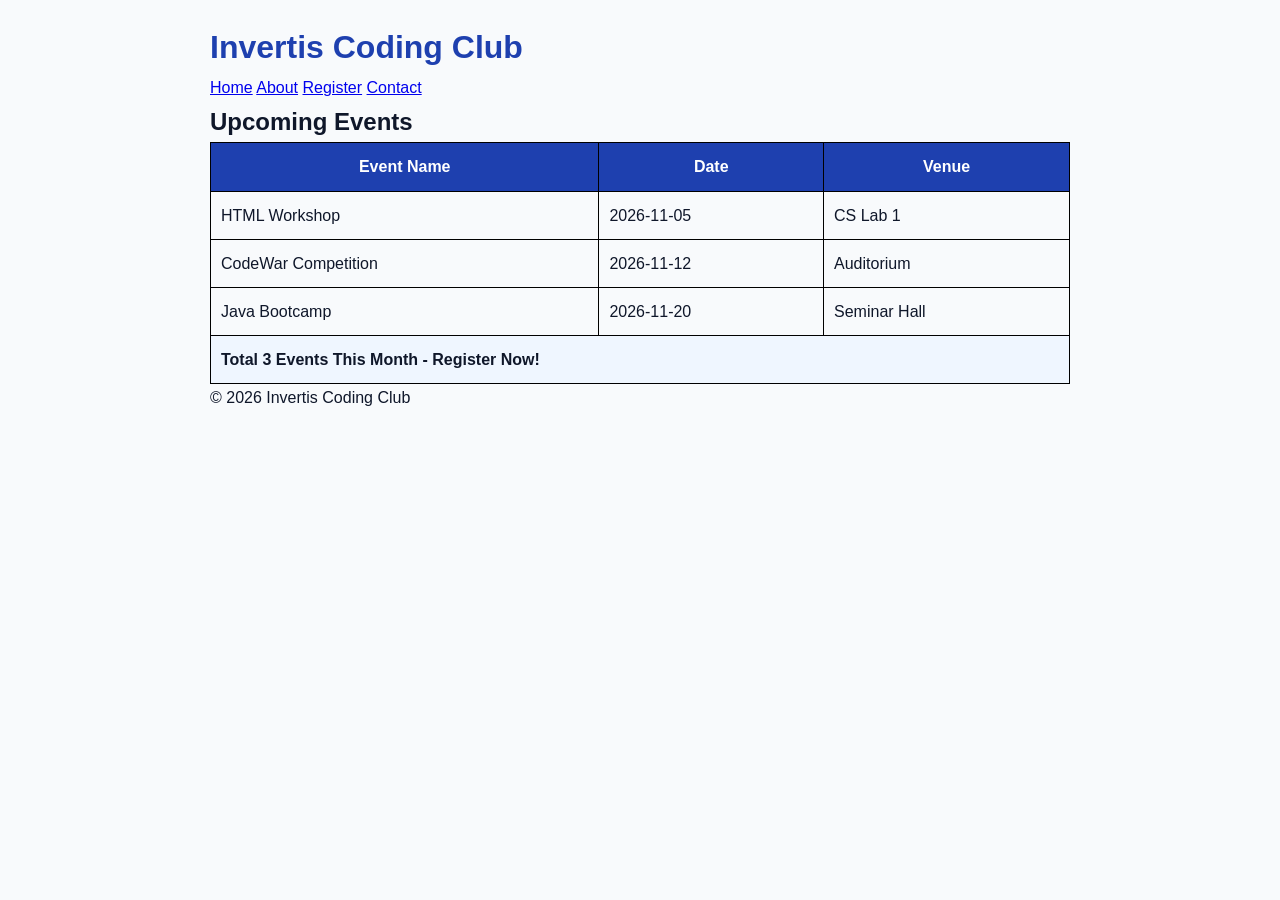
<file: index.html>
<!DOCTYPE html>
<html lang="en">
<head>
    <meta charset="UTF-8">
    <meta name="viewport" content="width=device-width, initial-scale=1.0">
    <meta name="description" content="Invertis Coding Club Events">
    <meta name="author" content="Binay Kashyap">
    <title>Home - Coding Club</title>
    <link rel="icon" href="https://cdn-icons-png.flaticon.com/512/2721/2721626.png" type="image/png">
    <link rel="stylesheet" href="style.css">
</head>
<body>

<header>
    <h1>Invertis Coding Club</h1>
    <nav>
        <a href="index.html">Home</a>
        <a href="club.html">About</a>
        <a href="register.html">Register</a>
        <a href="contact.html">Contact</a>
    </nav>
</header>

<main>
    <h2>Upcoming Events</h2>
    <!-- 4.3 Table with thead, tbody, tfoot -->
    <table border="1">
        <thead>
            <tr>
                <th>Event Name</th>
                <th>Date</th>
                <th>Venue</th>
            </tr>
        </thead>
        <tbody>
            <tr>
                <td>HTML Workshop</td>
                <td>2026-11-05</td>
                <td>CS Lab 1</td>
            </tr>
            <tr>
                <td>CodeWar Competition</td>
                <td>2026-11-12</td>
                <td>Auditorium</td>
            </tr>
            <tr>
                <td>Java Bootcamp</td>
                <td>2026-11-20</td>
                <td>Seminar Hall</td>
            </tr>
        </tbody>
        <tfoot>
            <tr>
                <td colspan="3">Total 3 Events This Month - Register Now!</td>
            </tr>
        </tfoot>
    </table>
</main>

<footer>
    <p>&copy; 2026 Invertis Coding Club</p>
</footer>

</body>
</html>
</file>
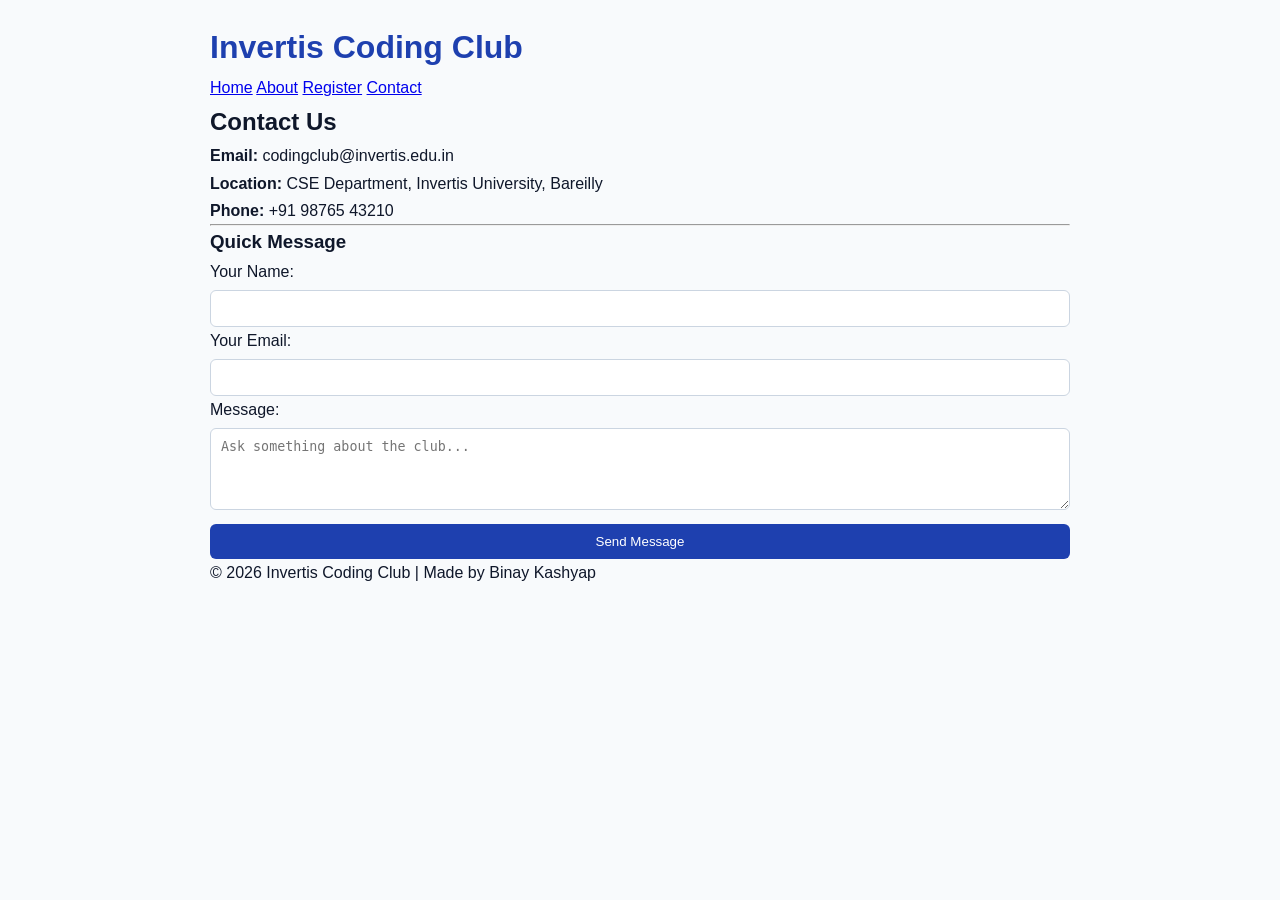
<file: contact.html>
<!DOCTYPE html>
<html lang="en">
<head>
    <meta charset="UTF-8">
    <meta name="viewport" content="width=device-width, initial-scale=1.0">
    <meta name="description" content="Contact Invertis Coding Club">
    <meta name="author" content="Binay Kashyap">
    <title>Contact - Coding Club</title>
    <link rel="icon" href="https://cdn-icons-png.flaticon.com/512/2721/2721626.png" type="image/png">
    <link rel="stylesheet" href="style.css">
</head>
<body>

<header>
    <h1>Invertis Coding Club</h1>
    <nav>
        <a href="index.html">Home</a>
        <a href="about.html">About</a>
        <a href="register.html">Register</a>
        <a href="contact.html">Contact</a>
    </nav>
</header>

<main>
    <h2>Contact Us</h2>
    <p><strong>Email:</strong> codingclub@invertis.edu.in</p>
    <p><strong>Location:</strong> CSE Department, Invertis University, Bareilly</p>
    <p><strong>Phone:</strong> +91 98765 43210</p>
    
    <hr>
    
    <h3>Quick Message</h3>
    <form>
        <label for="cname">Your Name:</label>
        <input type="text" id="cname" required>
        
        <label for="cemail">Your Email:</label>
        <input type="email" id="cemail" required>
        
        <label for="cmsg">Message:</label>
        <textarea id="cmsg" rows="4" placeholder="Ask something about the club..."></textarea>
        
        <button type="submit">Send Message</button>
    </form>
</main>

<footer>
    <p>&copy; 2026 Invertis Coding Club | Made by Binay Kashyap</p>
</footer>

</body>
</html>
</file>
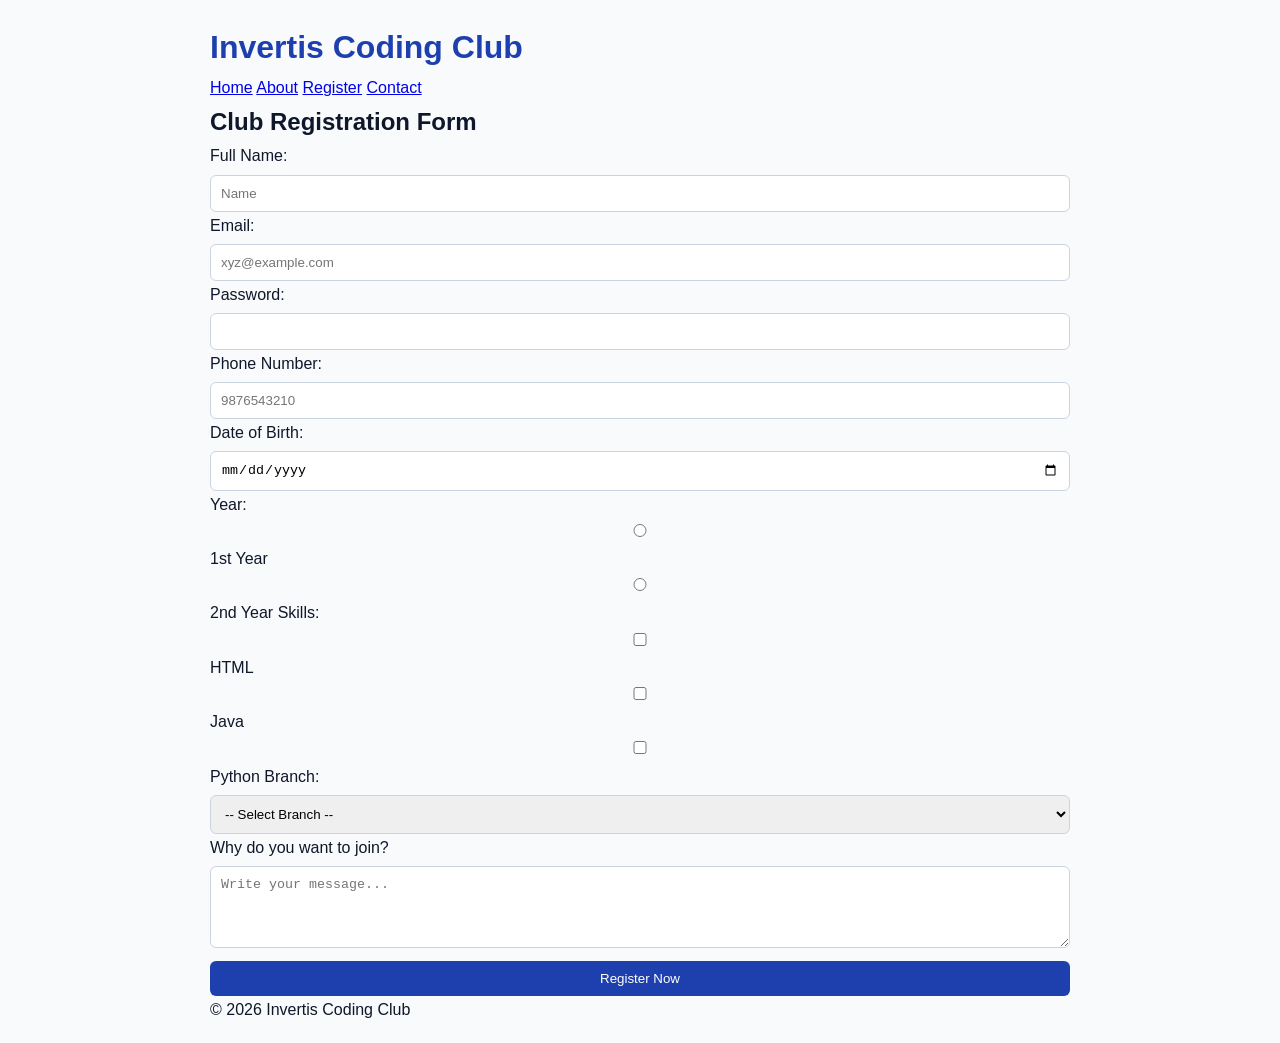
<file: register.html>
<!DOCTYPE html>
<html lang="en">
<head>
    <!-- 4.4 Meta Tags & Favicon -->
    <meta charset="UTF-8">
    <meta name="viewport" content="width=device-width, initial-scale=1.0">
    <meta name="description" content="Invertis Coding Club - Join our coding events and workshops">
    <meta name="author" content="Binay Kashyap">
    <meta name="keywords" content="Coding Club, Invertis, Programming, B.Tech">
    <title>Register - Coding Club</title>
    <link rel="icon" href="https://cdn-icons-png.flaticon.com/512/2721/2721626.png" type="image/png">
    <link rel="stylesheet" href="style.css">
</head>
<body>

<header>
    <h1>Invertis Coding Club</h1>
    <nav>
        <a href="index.html">Home</a>
        <a href="club.html">About</a>
        <a href="register.html">Register</a>
        <a href="contact.html">Contact</a>
    </nav>
</header>

<main>
    <h2>Club Registration Form</h2>
    
    <form action="#" method="post">
        <!-- 4.1 Name, Email, Password with label -->
        <label for="name">Full Name:</label>
        <input type="text" id="name" name="name" placeholder="Name" required>

        <label for="email">Email:</label>
        <input type="email" id="email" name="email" placeholder="xyz@example.com" required>

        <label for="password">Password:</label>
        <input type="password" id="password" name="password" required>

        <!-- 4.2 All other inputs -->
        <label for="phone">Phone Number:</label>
        <input type="tel" id="phone" name="phone" placeholder="9876543210">

        <label for="dob">Date of Birth:</label>
        <input type="date" id="dob" name="dob">

        <label>Year:</label>
        <input type="radio" id="y1" name="year" value="1st"> <label for="y1" style="display:inline;">1st Year</label>
        <input type="radio" id="y2" name="year" value="2nd"> <label for="y2" style="display:inline;">2nd Year</label>

        <label>Skills:</label>
        <input type="checkbox" id="html" name="skill" value="HTML"> <label for="html" style="display:inline;">HTML</label>
        <input type="checkbox" id="java" name="skill" value="Java"> <label for="java" style="display:inline;">Java</label>
        <input type="checkbox" id="python" name="skill" value="Python"> <label for="python" style="display:inline;">Python</label>

        <label for="branch">Branch:</label>
        <select id="branch" name="branch">
            <option value="">-- Select Branch --</option>
            <option value="CSE">CSE</option>
            <option value="IT">IT</option>
            <option value="ECE">ECE</option>
        </select>

        <label for="message">Why do you want to join?</label>
        <textarea id="message" name="message" rows="4" placeholder="Write your message..."></textarea>

        <button type="submit">Register Now</button>
    </form>
</main>

<footer>
    <p>&copy; 2026 Invertis Coding Club</p>
</footer>

</body>
</html>
</file>
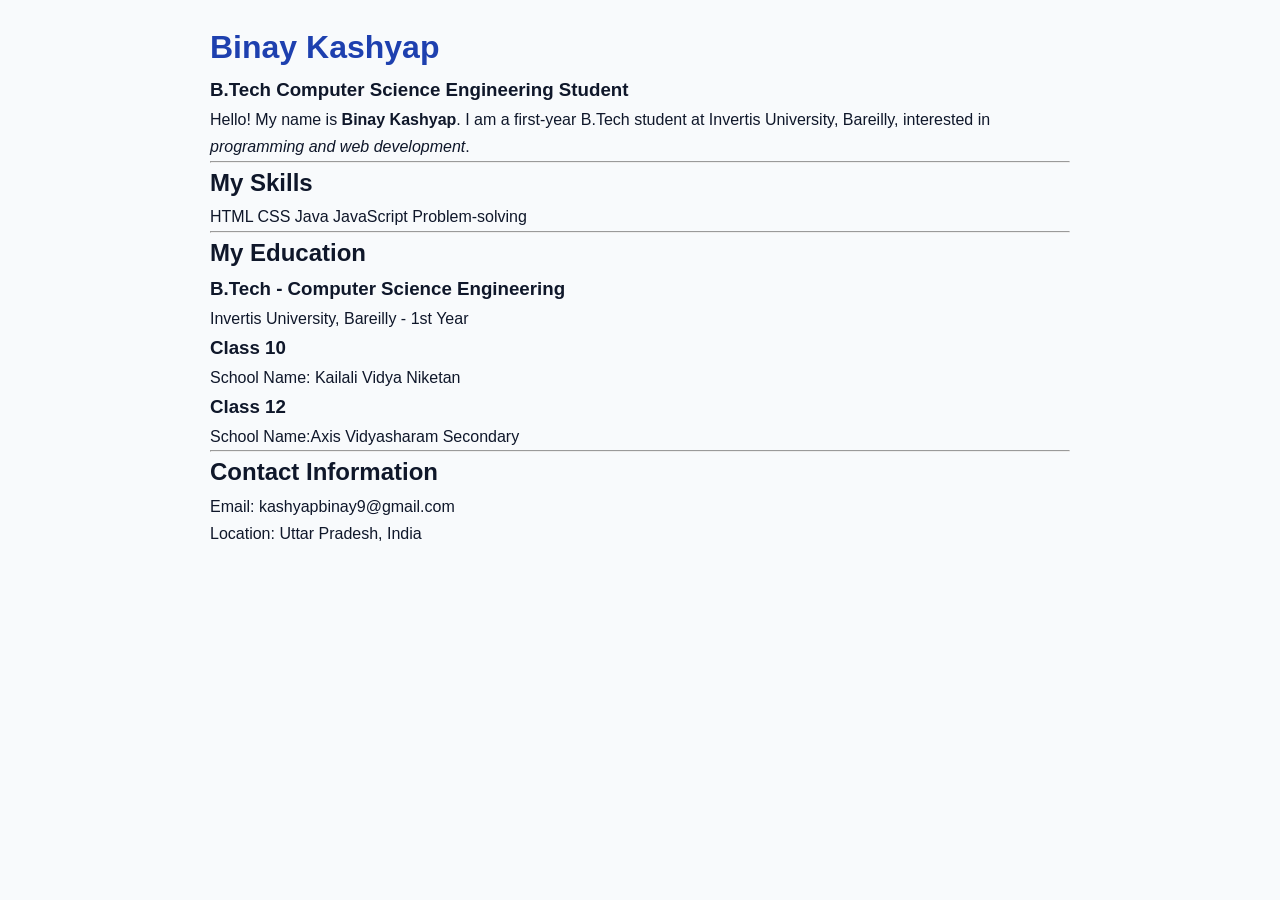
<file: resume.html>
<!DOCTYPE html>
<html lang="en">
<head>
    <meta charset="UTF-8">
    <meta name="viewport" content="width=device-width, initial-scale=1.0">
    <title>Binay Kashyap - Resume</title>
    <!-- External CSS Link -->
    <link rel="stylesheet" href="style.css">
</head>
<body>

    <div class="container">
        <header class="header">
            <h1>Binay Kashyap</h1>
            <h3>B.Tech Computer Science Engineering Student</h3>
            <p>Hello! My name is <strong>Binay Kashyap</strong>. I am a first-year B.Tech student at Invertis University, Bareilly, interested in <em>programming and web development</em>.</p>
        </header>

        <hr>

        <section id="skills" class="resume-section">
            <h2>My Skills</h2>
            <div class="skills-list">
                <span>HTML</span>
                <span>CSS</span>
                <span>Java</span>
                <span>JavaScript</span>
                <span>Problem-solving</span>
            </div>
        </section>

        <hr>

        <section id="education" class="resume-section">
            <h2>My Education</h2>
            <h3>B.Tech - Computer Science Engineering</h3>
            <p>Invertis University, Bareilly - 1st Year</p>
            
            <h3> Class 10</h3>
            <p>School Name: Kailali Vidya Niketan</p>
            <h3>Class 12</h3>
            <p>School Name:Axis Vidyasharam Secondary </p>
        </section>

        <hr>

        <section id="contact" class="resume-section">
            <h2>Contact Information</h2>
            <p>Email: kashyapbinay9@gmail.com</p>
            <p>Location: Uttar Pradesh, India</p>
        </section>
    </div>

</body>
</html>
</file>
<file: style.css>
/* 5.4 :root variables - saare colours ek jagah */
:root {
    --primary: #1e40af;
    --secondary: #3b82f6;
    --accent: #f59e0b;
    --bg: #f8fafc;
    --card-bg: #ffffff;
    --text: #0f172a;
}

/* 5.3 Google Font */
@import url('https://fonts.googleapis.com/css2?family=Poppins:wght@400;600;700&display=swap');

/* 5.2 1st selector: * */
* {
    margin: 0;
    padding: 0;
    box-sizing: border-box;
}

body {
    font-family: 'Poppins', sans-serif;
    background: var(--bg);
    color: var(--text);
    font-size: 16px;
    line-height: 1.7;
    max-width: 900px;
    margin: 0 auto;
    padding: 20px;
}

/* 5.2 2nd selector: h1 element */
h1 {
    font-size: 32px;
    color: var(--primary);
}

/* 5.2 3rd selector: #hero id */
#hero {
    background: linear-gradient(135deg, var(--primary), var(--secondary));
    color: white;
    padding: 40px;
    border-radius: 12px;
    text-align: center;
    margin-bottom: 20px;
}

/* 5.2 4th selector: .card class */
.card {
    background: var(--card-bg);
    padding: 20px;
    border-radius: 12px;
    box-shadow: 0 4px 12px rgba(0,0,0,0.06);
    margin-bottom: 20px;
    border-left: 4px solid var(--accent);
}

/* Extra styling for table/form */
table { width: 100%; border-collapse: collapse; }
th, td { border: 1px solid black; padding: 10px; }
thead { background: var(--primary); color: white; }
tfoot { background: #eff6ff; font-weight: bold; }

input, select, textarea, button {
    width: 100%;
    padding: 10px;
    margin-top: 5px;
    border-radius: 6px;
    border: 1px solid #cbd5e1;
}
button { background: var(--primary); color: white; border: none; cursor: pointer; }
</file>
